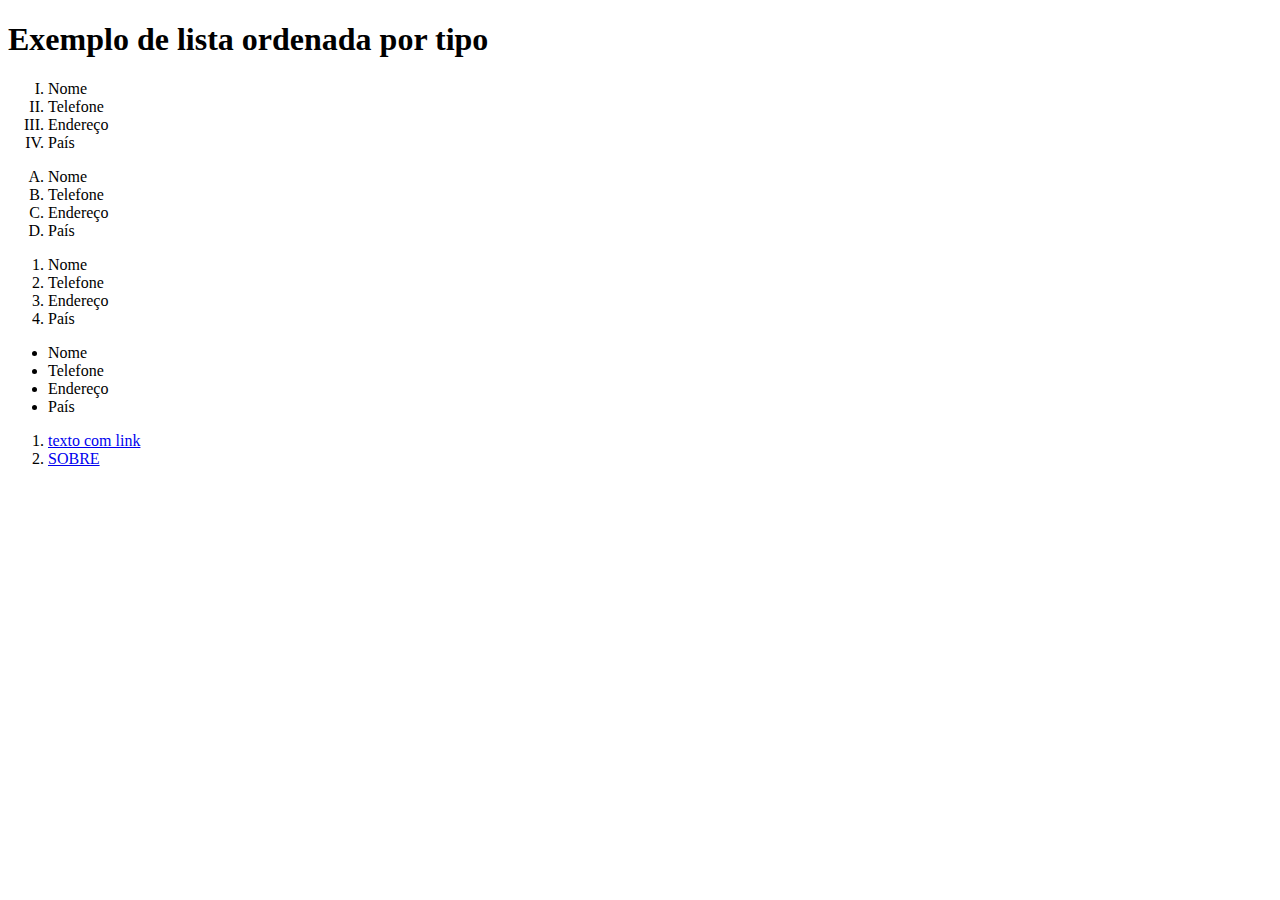
<file: index.html>
<!DOCTYPE html>
<html lang="en">
<head>
    <meta charset="UTF-8">
    <meta name="viewport" content="width=device-width, initial-scale=1.0">
    <title>Document</title>
    <link rel="stylesheet" href="css/style.css">
</head>
<body>
    <h1>Exemplo de lista ordenada por tipo</h1>
    <!--lista iniciada por numero romano maiusculo-->
    
    <ol type="I">
        <li>Nome</li>
        <li>Telefone</li>
        <li>Endereço</li>
        <li>País</li>
    </ol>
    <!--lista iniciada por letras-->
    
    <ol type="A">
        <li>Nome</li>
        <li>Telefone</li>
        <li>Endereço</li>
        <li>País</li>
    </ol>
    <!--lista iniciada por numeros-->
    <ol type="1">
        <li>Nome</li>
        <li>Telefone</li>
        <li>Endereço</li>
        <li>País</li>
    </ol>
    <!--lista com pontos-->
    <ul type="1">
        <li>Nome</li>
        <li>Telefone</li>
        <li>Endereço</li>
        <li>País</li>
    </ul>

    <!--texto com link EXTERNO-->
    <ol>
        <li><a href="https://www.google.com.br/" target="_blank">texto com link</a></li>

        <!--texto com link INTERNO-->
        <li><a href="sobre.html" target="_blank">SOBRE</a></li>
        
</body>
</html>
</file>
<file: css/style.css>
.menu, .menu1, .menu2, .menu3, .menu4, .menu5{
    display: flex;
    gap: 30px;
    justify-content: center;
    list-style: none;
    background-color: rgb(0, 0, 0);
    color: white;
    font-size: 2em;
    padding: 30px 10px;
}
.menu1{
    justify-content: start;
    background-color: rgb(255, 0, 0);

}
.menu2{
    justify-content: end;
    background-color: rgb(0, 0, 0);
    
}
.menu3{
    justify-content: space-between;
    background-color: rgb(255, 0, 0);
    
}
.menu4{
    justify-content: space-around;
    background-color: rgb(0, 0, 0);
    
}
.menu5{
    justify-content: space-evenly;
    background-color: rgb(255, 0, 0);
    
}
</file>
